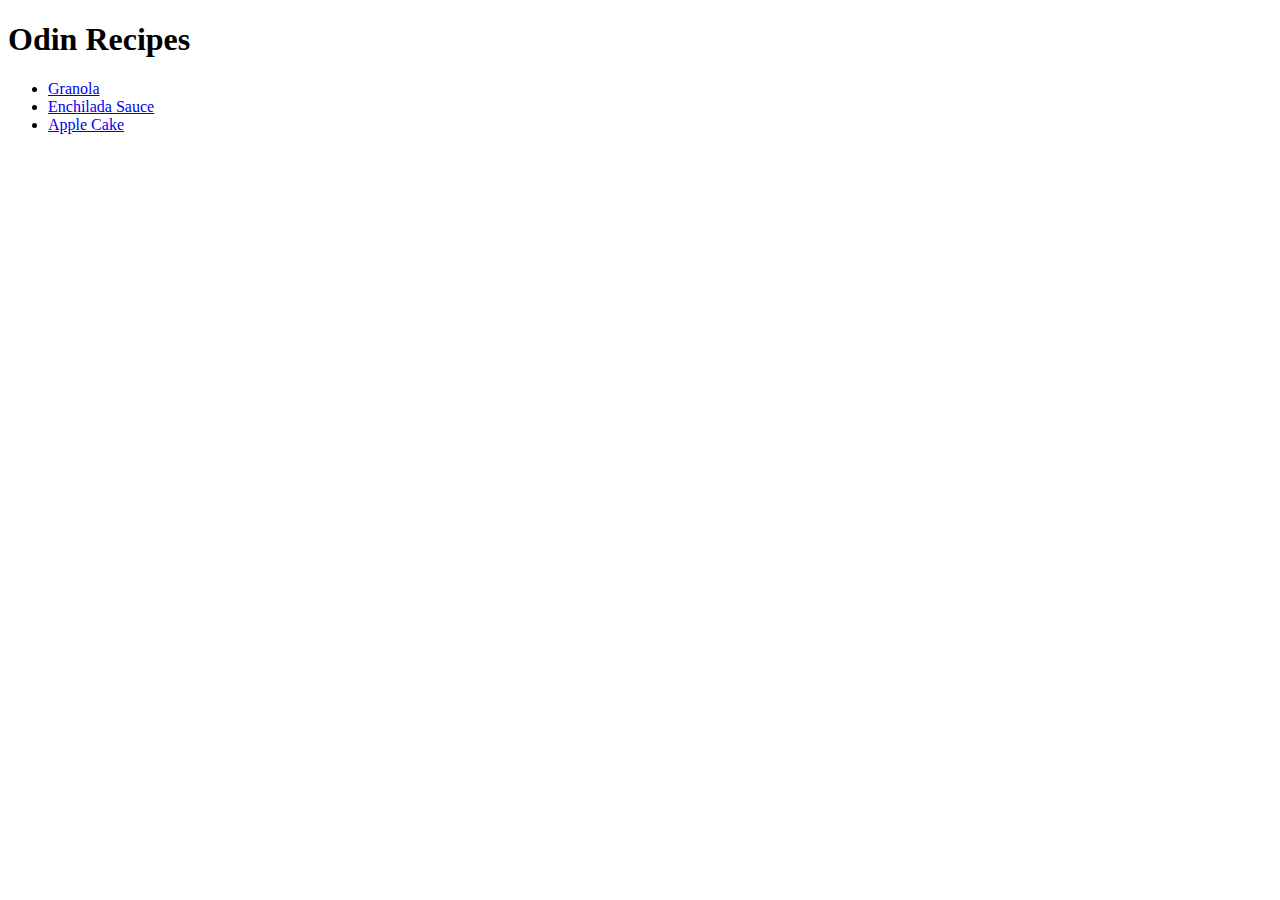
<file: index.html>
<!DOCTYPE html>
<html lang="en">
<head>
    <meta charset="UTF-8">
    <meta name="viewport" content="width=device-width, initial-scale=1.0">
    <title>Susan's TOP Recipes</title>
</head>
<body>
    <h1>Odin Recipes</h1>
        <ul>
            <li><a href="recipes/granola.html">Granola</a></li>
            <li><a href="recipes/enchilada-sauce.html">Enchilada Sauce</a></li>
            <li><a href="recipes/apple-cake.html">Apple Cake</a></li>
        </ul>
</body>
</html>
</file>
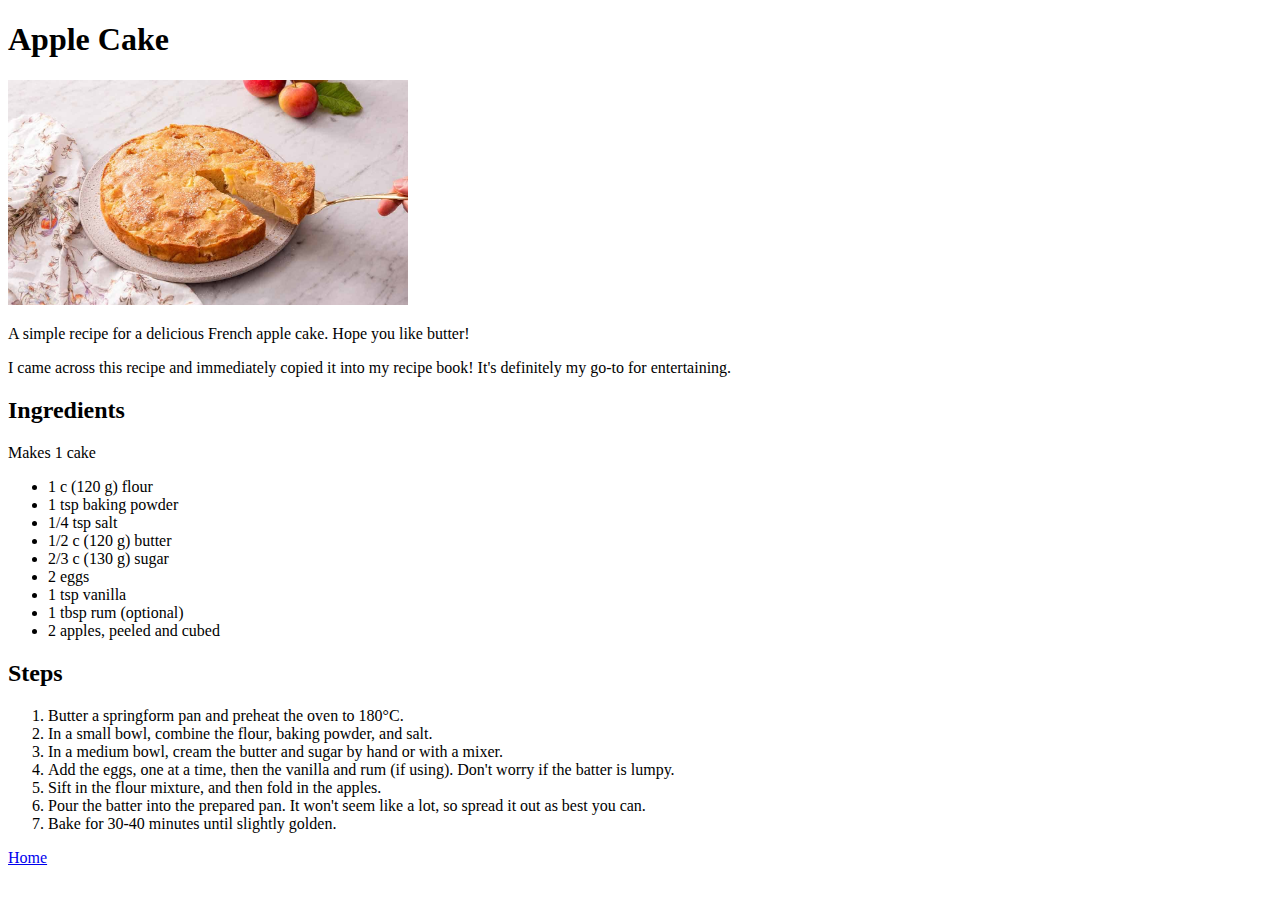
<file: recipes/apple-cake.html>
<!DOCTYPE html>
<html lang="en">
<head>
    <meta charset="UTF-8">
    <meta name="viewport" content="width=device-width, initial-scale=1.0">
    <title>Apple Cake | Susan's TOP Recipes</title>
</head>
<body>
    <h1>Apple Cake</h1>
        <img src="img/apple-cake.jpg" width="400" alt="apple cake being served">
        <p>A simple recipe for a delicious French apple cake. Hope you like butter!</p>
        <p>I came across this recipe and immediately copied it into my recipe book! It's definitely my go-to for entertaining.</p>
    <h2>Ingredients</h2>
    <p>Makes 1 cake</p>
    <ul>
        <li>1 c (120 g) flour</li>
        <li>1 tsp baking powder</li>
        <li>1/4 tsp salt</li>
        <li>1/2 c (120 g) butter</li>
        <li>2/3 c (130 g) sugar</li>
        <li>2 eggs</li>
        <li>1 tsp vanilla</li>
        <li>1 tbsp rum (optional)</li>
        <li>2 apples, peeled and cubed</li>
    </ul>
    <h2>Steps</h2>
    <ol>
        <li>Butter a springform pan and preheat the oven to 180°C.</li>
        <li>In a small bowl, combine the flour, baking powder, and salt.</li>
        <li>In a medium bowl, cream the butter and sugar by hand or with a mixer.</li>
        <li>Add the eggs, one at a time, then the vanilla and rum (if using). Don't worry if the batter is lumpy.</li>
        <li>Sift in the flour mixture, and then fold in the apples.</li>
        <li>Pour the batter into the prepared pan. It won't seem like a lot, so spread it out as best you can.</li>
        <li>Bake for 30-40 minutes until slightly golden.</li>
    </ol>
</body>
<footer><a href="../index.html">Home</a></footer>
</html>
</file>
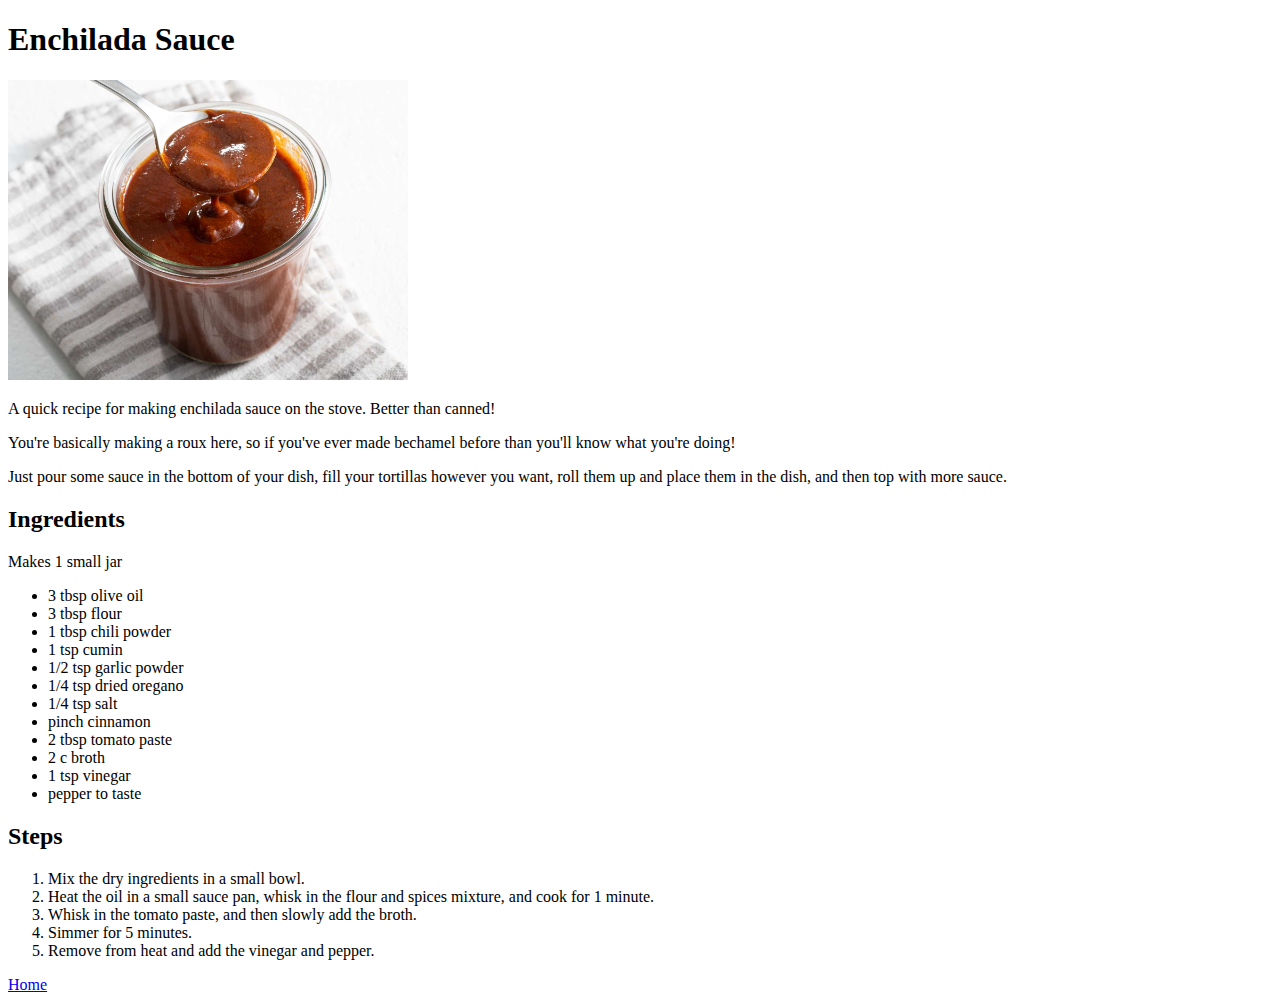
<file: recipes/enchilada-sauce.html>
<!DOCTYPE html>
<html lang="en">
<head>
    <meta charset="UTF-8">
    <meta name="viewport" content="width=device-width, initial-scale=1.0">
    <title>Enchilada Sauce | Susan's TOP Recipes</title>
</head>
<body>
    <h1>Enchilada Sauce</h1>
        <img src="img/enchilada-sauce.jpg" width="400" alt="enchilada sauce in a jar">
        <p>A quick recipe for making enchilada sauce on the stove. Better than canned!</p>
        <p>You're basically making a roux here, so if you've ever made bechamel before than you'll know what you're doing!</p>
        <p>Just pour some sauce in the bottom of your dish, fill your tortillas however you want, roll them up and place them in the dish, and then top with more sauce.</p>
    <h2>Ingredients</h2>
    <p>Makes 1 small jar</p>
    <ul>
        <li>3 tbsp olive oil</li>
        <li>3 tbsp flour</li>
        <li>1 tbsp chili powder</li>
        <li>1 tsp cumin</li>
        <li>1/2 tsp garlic powder</li>
        <li>1/4 tsp dried oregano</li>
        <li>1/4 tsp salt</li>
        <li>pinch cinnamon</li>
        <li>2 tbsp tomato paste</li>
        <li>2 c broth</li>
        <li>1 tsp vinegar</li>
        <li>pepper to taste</li>
    </ul>
    <h2>Steps</h2>
    <ol>
        <li>Mix the dry ingredients in a small bowl.</li>
        <li>Heat the oil in a small sauce pan, whisk in the flour and spices mixture, and cook for 1 minute.</li>
        <li>Whisk in the tomato paste, and then slowly add the broth.</li>
        <li>Simmer for 5 minutes.</li>
        <li>Remove from heat and add the vinegar and pepper.</li>
    </ol>
</body>
<footer><a href="../index.html">Home</a></footer>
</html>
</file>
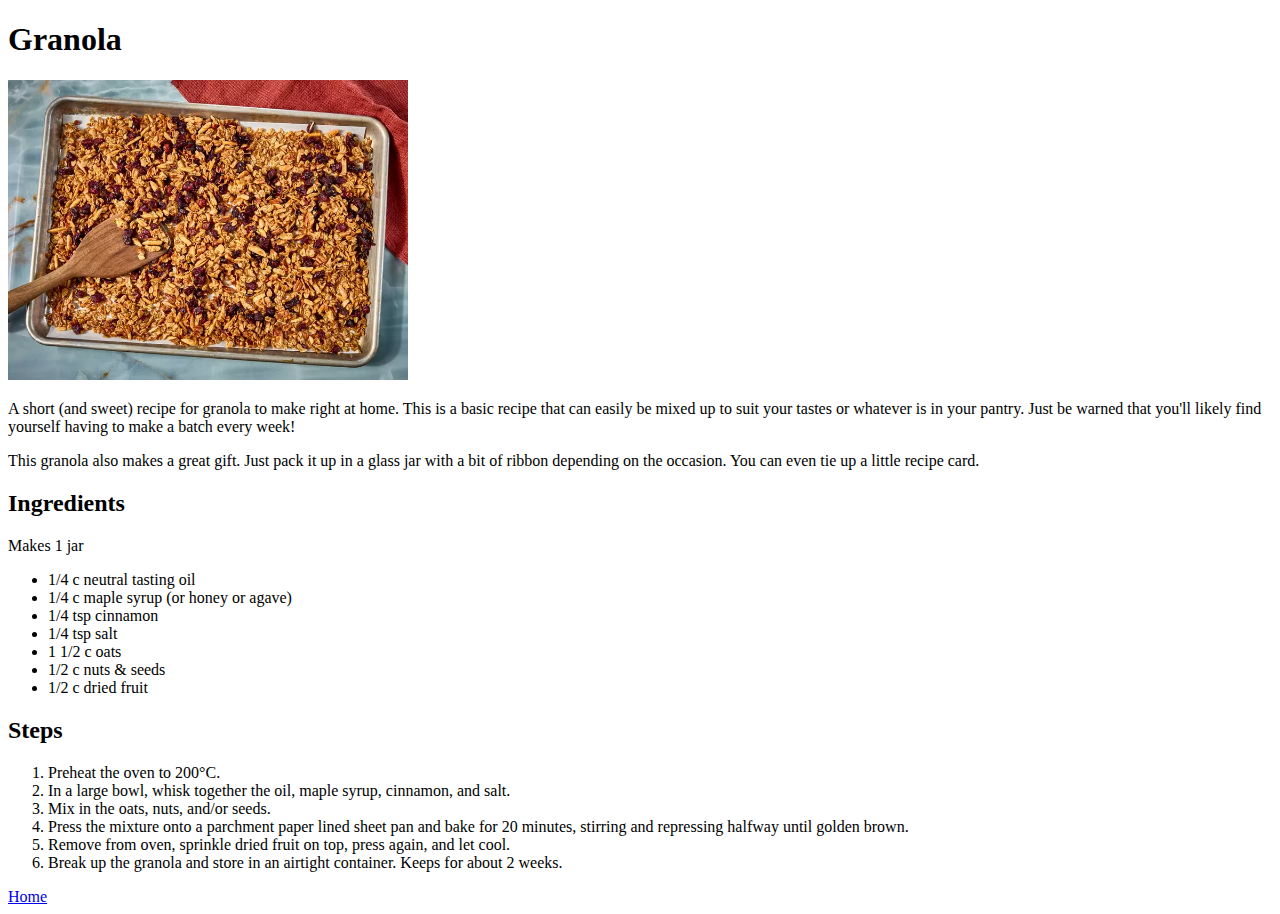
<file: recipes/granola.html>
<!DOCTYPE html>
<html lang="en">
<head>
    <meta charset="UTF-8">
    <meta name="viewport" content="width=device-width, initial-scale=1.0">
    <title>Granola | Susan's TOP Recipes</title>
</head>
<body>
    <h1>Granola</h1>
        <img src="img/granola" width="400" alt="sheet pan granola">
        <p>A short (and sweet) recipe for granola to make right at home. This is a basic recipe that can easily be mixed up to suit your tastes or whatever is in your pantry. Just be warned that you'll likely find yourself having to make a batch every week!</p>
        <p>This granola also makes a great gift. Just pack it up in a glass jar with a bit of ribbon depending on the occasion. You can even tie up a little recipe card.</p>
    <h2>Ingredients</h2>
    <p>Makes 1 jar</p>
    <ul>
        <li>1/4 c neutral tasting oil</li>
        <li>1/4 c maple syrup (or honey or agave)</li>
        <li>1/4 tsp cinnamon</li>
        <li>1/4 tsp salt</li>
        <li>1 1/2 c oats</li>
        <li>1/2 c nuts & seeds</li>
        <li>1/2 c dried fruit</li>
    </ul>
    <h2>Steps</h2>
    <ol>
        <li>Preheat the oven to 200°C.</li>
        <li>In a large bowl, whisk together the oil, maple syrup, cinnamon, and salt.</li>
        <li>Mix in the oats, nuts, and/or seeds.</li>
        <li>Press the mixture onto a parchment paper lined sheet pan and bake for 20 minutes, stirring and repressing halfway until golden brown.</li>
        <li>Remove from oven, sprinkle dried fruit on top, press again, and let cool.</li>
        <li>Break up the granola and store in an airtight container. Keeps for about 2 weeks.</li>
    </ol>
</body>
<footer><a href="../index.html">Home</a></footer>
</html>
</file>
